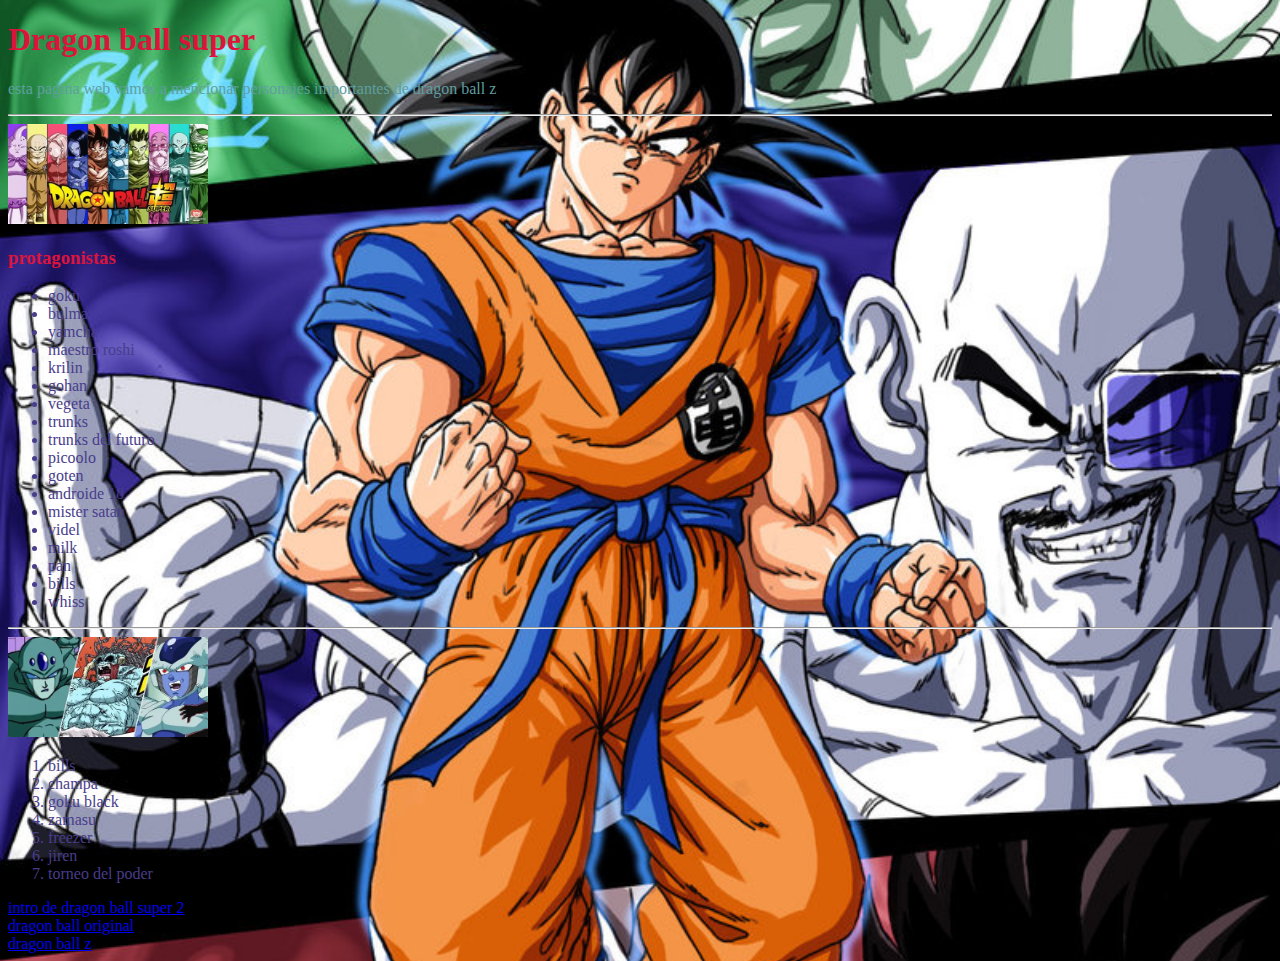
<file: index 3.html>
<!DOCTYPE html>
<html lang="es">
    <head>
        <meta charset="utf-8">
        <meta name="viewport" content="width=device-width, initial-scale=2.0">
        <title> Dragon ball original</title>
        <link rel="stylesheet" href="styles.css"
    </head>
    <body>
<h1>Dragon ball super</h1>
<p>esta pagina web vamos a mencionar personajes importantes de dragon ball z</p>
<hr>
<img src="imagenes/dragon ball super.webp" width="200" height="100">
<h3>protagonistas</h3>
<ul>
    <li>goku</li>
    <li>bulma</li>
    <li>yamcha</li>
    <li>maestro roshi</li>
    <li>krilin</li>
    <li>gohan</li>
    <li>vegeta</li>
    <li>trunks</li>
    <li>trunks del futuro</li>
    <li>picoolo</li>
    <li>goten</li>
    <li>androide 18</li>
    <li>mister satan</li>
    <li>videl</li>
    <li>milk</li>
    <li>pan</li>
    <li>bills</li>
    <li>whiss</li>
</ul>
<hr>
<img src="imagenes/villanos de dragon ball super.webp" width="200" height="100">
<ol>
    <li>bills</li>
    <li>champa</li>
    <li>goku black</li>
    <li>zamasu</li>
    <li>freezer</li>
    <li> jiren</li>
    <li>torneo del poder</li>
</ol>
<a href="https://www.youtube.com/watch?v=j61ts42E2Ms">intro de dragon ball super 2</a>
<br>
<a href="index.html">dragon ball original</a>
<br>
<a href="index 2.html">dragon ball z</a>
    </body>
</html>
</file>
<file: styles.css>
h1 {
    color: crimson;
    font-size:34 
}
p {
    color: cadetblue;
    font-size: 34
}
h2 {
    color: crimson;
    font-size: 34;
}
li{
    color: darkslateblue;
    font-size: 34;
}
h4{
    color: darkred;
    font-size: 34;
}
h3{
    color: crimson;
}
body{
    background-image: url('R.jpg');
    background-size: cover; /*la imagen cubre toda la pantalla*/
    background-repeat: no-repeat; /*evita repeticiones*/
    background-position: center; /*centra la imagen*/
}
</file>
